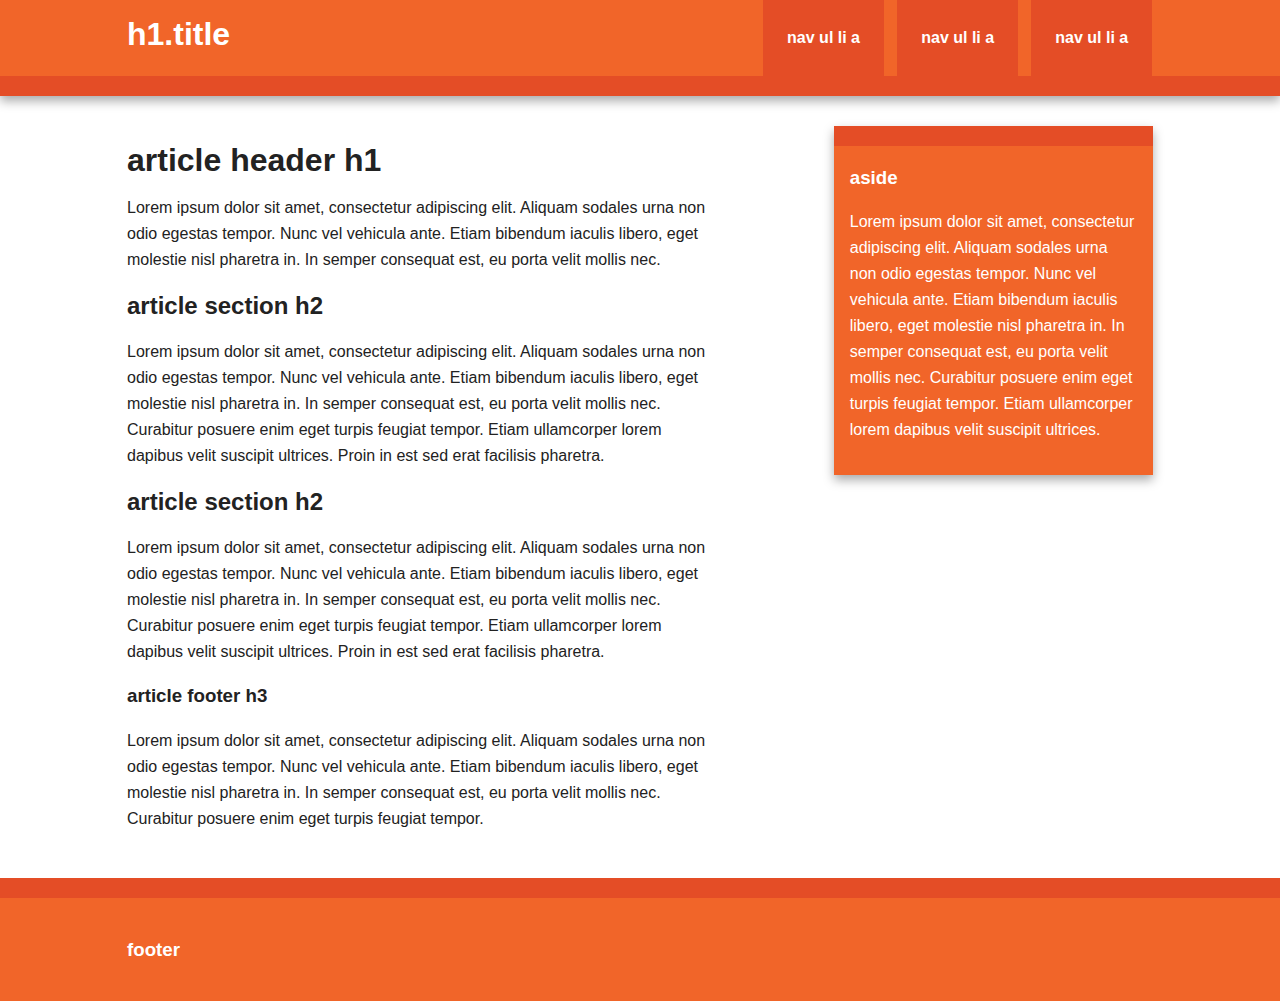
<file: index.html>
<!DOCTYPE html>
<!--[if lt IE 7]>      <html class="no-js lt-ie9 lt-ie8 lt-ie7"> <![endif]-->
<!--[if IE 7]>         <html class="no-js lt-ie9 lt-ie8"> <![endif]-->
<!--[if IE 8]>         <html class="no-js lt-ie9"> <![endif]-->
<!--[if gt IE 8]><!--> <html class="no-js"> <!--<![endif]-->
    <head>
        <meta charset="utf-8">
        <meta http-equiv="X-UA-Compatible" content="IE=edge,chrome=1">
        <title></title>
        <meta name="description" content="">
        <meta name="viewport" content="width=device-width">

        <link rel="stylesheet" href="css/normalize.min.css">
        <link rel="stylesheet" href="css/main.css">

        <script src="js/vendor/modernizr-2.6.2-respond-1.1.0.min.js"></script>
    </head>
    <body>
        <!--[if lt IE 7]>
            <p class="chromeframe">You are using an <strong>outdated</strong> browser. Please <a href="http://browsehappy.com/">upgrade your browser</a> or <a href="http://www.google.com/chromeframe/?redirect=true">activate Google Chrome Frame</a> to improve your experience.</p>
        <![endif]-->

        <div class="header-container">
            <header class="wrapper clearfix">
                <h1 class="title">h1.title</h1>
                <nav>
                    <ul>
                        <li><a href="#">nav ul li a</a></li>
                        <li><a href="#">nav ul li a</a></li>
                        <li><a href="#">nav ul li a</a></li>
                    </ul>
                </nav>
            </header>
        </div>

        <div class="main-container">
            <div class="main wrapper clearfix">

                <article>
                    <header>
                        <h1>article header h1</h1>
                        <p>Lorem ipsum dolor sit amet, consectetur adipiscing elit. Aliquam sodales urna non odio egestas tempor. Nunc vel vehicula ante. Etiam bibendum iaculis libero, eget molestie nisl pharetra in. In semper consequat est, eu porta velit mollis nec.</p>
                    </header>
                    <section>
                        <h2>article section h2</h2>
                        <p>Lorem ipsum dolor sit amet, consectetur adipiscing elit. Aliquam sodales urna non odio egestas tempor. Nunc vel vehicula ante. Etiam bibendum iaculis libero, eget molestie nisl pharetra in. In semper consequat est, eu porta velit mollis nec. Curabitur posuere enim eget turpis feugiat tempor. Etiam ullamcorper lorem dapibus velit suscipit ultrices. Proin in est sed erat facilisis pharetra.</p>
                    </section>
                    <section>
                        <h2>article section h2</h2>
                        <p>Lorem ipsum dolor sit amet, consectetur adipiscing elit. Aliquam sodales urna non odio egestas tempor. Nunc vel vehicula ante. Etiam bibendum iaculis libero, eget molestie nisl pharetra in. In semper consequat est, eu porta velit mollis nec. Curabitur posuere enim eget turpis feugiat tempor. Etiam ullamcorper lorem dapibus velit suscipit ultrices. Proin in est sed erat facilisis pharetra.</p>
                    </section>
                    <footer>
                        <h3>article footer h3</h3>
                        <p>Lorem ipsum dolor sit amet, consectetur adipiscing elit. Aliquam sodales urna non odio egestas tempor. Nunc vel vehicula ante. Etiam bibendum iaculis libero, eget molestie nisl pharetra in. In semper consequat est, eu porta velit mollis nec. Curabitur posuere enim eget turpis feugiat tempor.</p>
                    </footer>
                </article>

                <aside>
                    <h3>aside</h3>
                    <p>Lorem ipsum dolor sit amet, consectetur adipiscing elit. Aliquam sodales urna non odio egestas tempor. Nunc vel vehicula ante. Etiam bibendum iaculis libero, eget molestie nisl pharetra in. In semper consequat est, eu porta velit mollis nec. Curabitur posuere enim eget turpis feugiat tempor. Etiam ullamcorper lorem dapibus velit suscipit ultrices.</p>
                </aside>

            </div> <!-- #main -->
        </div> <!-- #main-container -->

        <div class="footer-container">
            <footer class="wrapper">
                <h3>footer</h3>
            </footer>
        </div>

        <script src="//ajax.googleapis.com/ajax/libs/jquery/1.9.1/jquery.js"></script>
        <script>window.jQuery || document.write('<script src="js/vendor/jquery-1.9.1.js"><\/script>')</script>

        <script src="js/plugins.js"></script>
        <script src="js/main.js"></script>

        <script>
            var _gaq=[['_setAccount','UA-XXXXX-X'],['_trackPageview']];
            (function(d,t){var g=d.createElement(t),s=d.getElementsByTagName(t)[0];
            g.src=('https:'==location.protocol?'//ssl':'//www')+'.google-analytics.com/ga.js';
            s.parentNode.insertBefore(g,s)}(document,'script'));
        </script>
    </body>
</html>
</file>
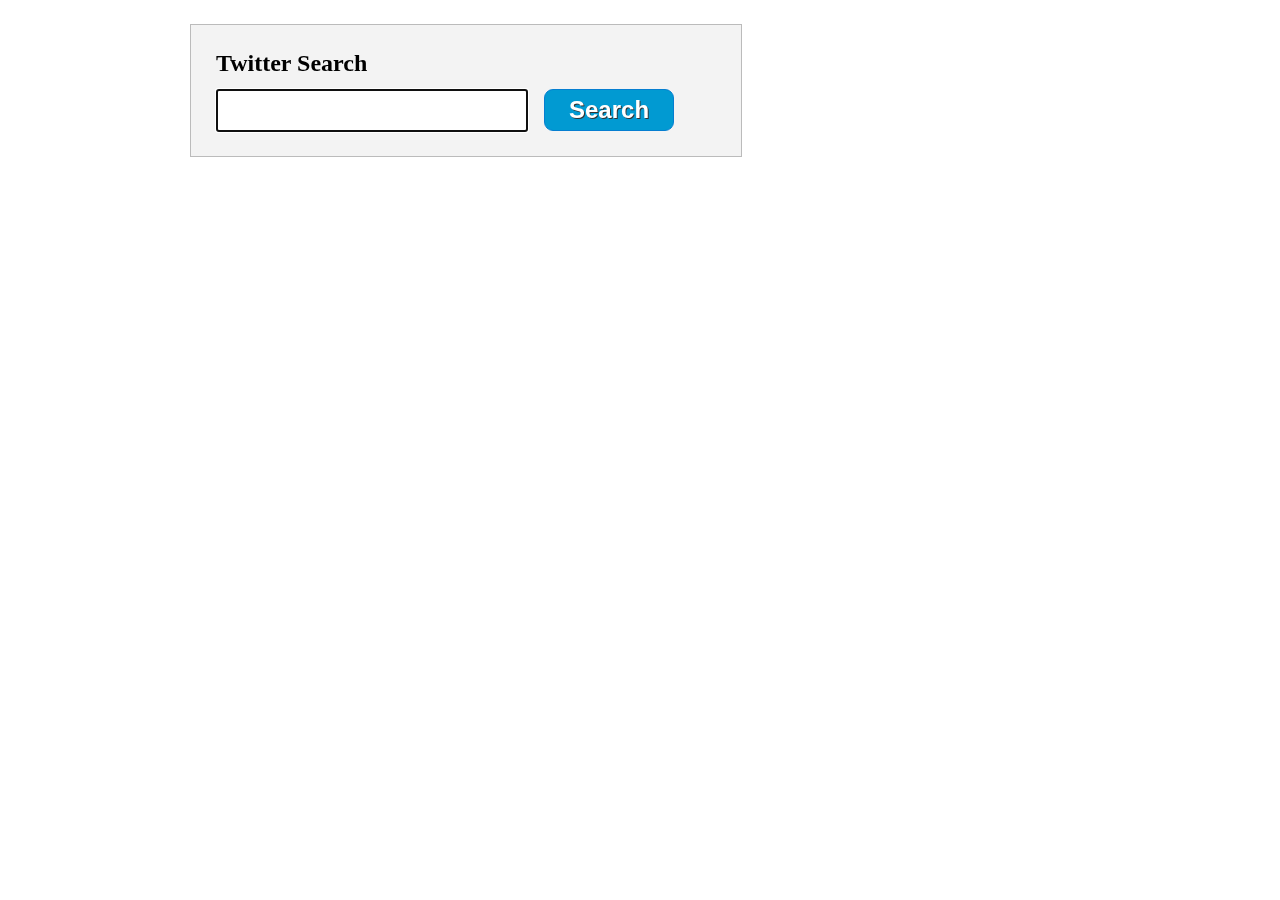
<file: books/javascript_ebook_source_code/search_client.html>
<head>
	<title>Twitter Search</title>
	<link href="search_client.css" type="text/css" rel="stylesheet" />
	<link href="tweet.css" type="text/css" rel="stylesheet" />
	<script src="jquery.min.js"></script>
	<script src="search_client.js"></script>
</head>
<body>
	<div id="search_box">
		<h1>Twitter Search</h1>
		<input name="search_terms" autofocus="autofocus"/>
		<button id="search_button">Search</button>
	</div>
	<div id="search_results"></div>
</body>
</file>
<file: css/main.css>
/* ==========================================================================
   HTML5 Boilerplate styles - h5bp.com (generated via initializr.com)
   ========================================================================== */

html,
button,
input,
select,
textarea {
    color: #222;
}

body {
    font-size: 1em;
    line-height: 1.4;
}

::-moz-selection {
    background: #b3d4fc;
    text-shadow: none;
}

::selection {
    background: rgba(200,107,130, 0.5);
    text-shadow: none;
}

hr {
    display: block;
    height: 1px;
    border: 0;
    border-top: 1px solid #ccc;
    margin: 1em 0;
    padding: 0;
}

img {
    vertical-align: middle;
}

fieldset {
    border: 0;
    margin: 0;
    padding: 0;
}

textarea {
    resize: vertical;
}

.chromeframe {
    margin: 0.2em 0;
    background: #ccc;
    color: #000;
    padding: 0.2em 0;
}


/* ===== Initializr Styles ==================================================
   Author: Jonathan Verrecchia - verekia.com/initializr/responsive-template
   ========================================================================== */

body {
    font: 16px/26px Helvetica, Helvetica Neue, Arial;
}

.wrapper {
    width: 90%;
    margin: 0 5%;
}

/* ===================
    ALL: Orange Theme
   =================== */

.header-container {
    border-bottom: 20px solid #e44d26;
}

.footer-container,
.main aside {
    border-top: 20px solid #e44d26;
}

.header-container,
.footer-container,
.main aside {
    background: #f16529;
}

.title {
    color: white;
}

/* ==============
    MOBILE: Menu
   ============== */

nav ul {
    margin: 0;
    padding: 0;
}

nav a {
    display: block;
    margin-bottom: 10px;
    padding: 15px 0;

    text-align: center;
    text-decoration: none;
    font-weight: bold;

    color: white;
    background: #e44d26;
}

nav a:hover,
nav a:visited {
    color: white;
}

nav a:hover {
    text-decoration: underline;
}

/* ==============
    MOBILE: Main
   ============== */

.main {
    padding: 30px 0;
}

.main article h1 {
    font-size: 2em;
}

.main aside {
    color: white;
    padding: 0em 1em 1em;
    
}

.footer-container footer {
    color: white;
    padding: 20px 0;
}

/* ===============
    ALL: IE Fixes
   =============== */

.ie7 .title {
    padding-top: 20px;
}

/* ==========================================================================
   Author's custom styles
   ========================================================================== */















/* ==========================================================================
   Media Queries
   ========================================================================== */

@media only screen and (min-width: 480px) {

/* ====================
    INTERMEDIATE: Menu
   ==================== */

    nav a {
        float: left;
        width: 27%;
        margin: 0 1.7%;
        padding: 25px 2%;
        margin-bottom: 0;
    }

    nav li:first-child a {
        margin-left: 0;
    }

    nav li:last-child a {
        margin-right: 0;
    }

/* ========================
    INTERMEDIATE: IE Fixes
   ======================== */

    nav ul li {
        display: inline;
    }

    .oldie nav a {
        margin: 0 0.7%;
    }
}

@media only screen and (min-width: 768px) {

/* ====================
    WIDE: CSS3 Effects
   ==================== */

    .header-container,
    .main aside {
        -webkit-box-shadow: 0 5px 10px #aaa;
           -moz-box-shadow: 0 5px 10px #aaa;
                box-shadow: 0 5px 10px #aaa;
    }

/* ============
    WIDE: Menu
   ============ */

    .title {
        float: left;
    }

    nav {
        float: right;
        width: 38%;
    }

/* ============
    WIDE: Main
   ============ */

    .main article {
        float: left;
        width: 57%;
    }

    .main aside {
        float: right;
        width: 28%;
    }
}

@media only screen and (min-width: 1140px) {

/* ===============
    Maximal Width
   =============== */

    .wrapper {
        width: 1026px; /* 1140px - 10% for margins */
        margin: 0 auto;
    }
}

/* ==========================================================================
   Helper classes
   ========================================================================== */

.ir {
    background-color: transparent;
    border: 0;
    overflow: hidden;
    *text-indent: -9999px;
}

.ir:before {
    content: "";
    display: block;
    width: 0;
    height: 150%;
}

.hidden {
    display: none !important;
    visibility: hidden;
}

.visuallyhidden {
    border: 0;
    clip: rect(0 0 0 0);
    height: 1px;
    margin: -1px;
    overflow: hidden;
    padding: 0;
    position: absolute;
    width: 1px;
}

.visuallyhidden.focusable:active,
.visuallyhidden.focusable:focus {
    clip: auto;
    height: auto;
    margin: 0;
    overflow: visible;
    position: static;
    width: auto;
}

.invisible {
    visibility: hidden;
}

.clearfix:before,
.clearfix:after {
    content: " ";
    display: table;
}

.clearfix:after {
    clear: both;
}

.clearfix {
    *zoom: 1;
}

/* ==========================================================================
   Print styles
   ========================================================================== */

@media print {
    * {
        background: transparent !important;
        color: #000 !important; /* Black prints faster: h5bp.com/s */
        box-shadow: none !important;
        text-shadow: none !important;
    }

    a,
    a:visited {
        text-decoration: underline;
    }

    a[href]:after {
        content: " (" attr(href) ")";
    }

    abbr[title]:after {
        content: " (" attr(title) ")";
    }

    /*
     * Don't show links for images, or javascript/internal links
     */

    .ir a:after,
    a[href^="javascript:"]:after,
    a[href^="#"]:after {
        content: "";
    }

    pre,
    blockquote {
        border: 1px solid #999;
        page-break-inside: avoid;
    }

    thead {
        display: table-header-group; /* h5bp.com/t */
    }

    tr,
    img {
        page-break-inside: avoid;
    }

    img {
        max-width: 100% !important;
    }

    @page {
        margin: 0.5cm;
    }

    p,
    h2,
    h3 {
        orphans: 3;
        widows: 3;
    }

    h2,
    h3 {
        page-break-after: avoid;
    }
}
</file>
<file: books/javascript_ebook_source_code/search_client.css>
body {
width:900px;
margin:24px auto;
}

p,ul,li,h1,h2 {
margin:0;
padding:0;
}

#search_box {
background:#f3f3f3;
padding:25px;
width:500px;
border:1px solid #bbb;
}

h1 {
font-size:24px;
margin-bottom:12px;
}

input[name=search_terms] {
font-size:23px;
padding:6px;
float:left;
margin-right:16px;
}

#search_button {
background-color:#019AD2;
-webkit-border-radius:9px;
border-radius:9px;
border:1px solid #057ED0;
color:#fff;
font-size:24px;
font-weight:700;
padding:6px 24px;
text-shadow:1px 1px 0 #333;
cursor:pointer;
}

.search_button:hover {
background-color:#378de5;
}

.search_button:active {
position:relative;
top:1px;
}

#search_results{
    display: inline-block;
	width:600px;
	margin-top:12px;
}
</file>
<file: books/javascript_ebook_source_code/tweet.css>
.tweet {
float:left;
padding-bottom:8px;
position:relative;
width:550px;
}

.tweet_left {
float:left;
width:28px;
margin:2px 4px 4px 2px;
}

.tweet_left img {
border:2px solid #fff;
margin-top:1px;
}

.tweet_left img:hover {
border:2px solid #C40001;
}

.tweet_right {
-moz-border-radius:6px;
-webkit-border-radius:6px;
border-radius:6px;
border:1px solid #DADADA;
float:right;
position:relative;
width:478px;
padding:2px 5px 4px;
}

.tweet_triangle {
background:url(twitter_triangle.gif) no-repeat scroll 100% 0 transparent;
height:13px;
left:-7px;
position:absolute;
top:10px;
width:7px;
}

.tweet_row {
line-height:15px;
position:relative;
}

.tweet_username {
color:#999;
font-size:14px;
margin-top:4px;
}

.tweet_username a {
color:#333;
font-size:16px;
margin-right:4px;
font-weight:700;
text-decoration:none;
}

.tweet_text {
font-size:14px;
color:#222;
line-height:20px;
word-wrap:break-word;
width:100%;
margin:0 0 3px;
padding:0;
}

.tweet_text a {
color:#5799DB;
text-decoration:none;
}

.tweet_timestamp,.tweet_timestamp a {
color:#999;
font-size:12px;
text-decoration:none;
float:left;
display:inline;
}

.tweet_timestamp {
margin-right:4px;
}

.tweet_timestamp .retweets {
float:left;
margin-right:6px;
}

.tweet_timestamp img {
float:left;
margin-left:4px;
margin-right:3px;
margin-top:-2px;
}

.tweet_timestamp .stream_bluebird {
margin-left:0;
margin-right:4px;
}

.tweet_timestamp .imageof_reply {
margin-right:2px;
}

.tweet_timestamp .imageof_retweet {
margin-top:-1px;
}

a:hover {
text-decoration:underline;
}
</file>
